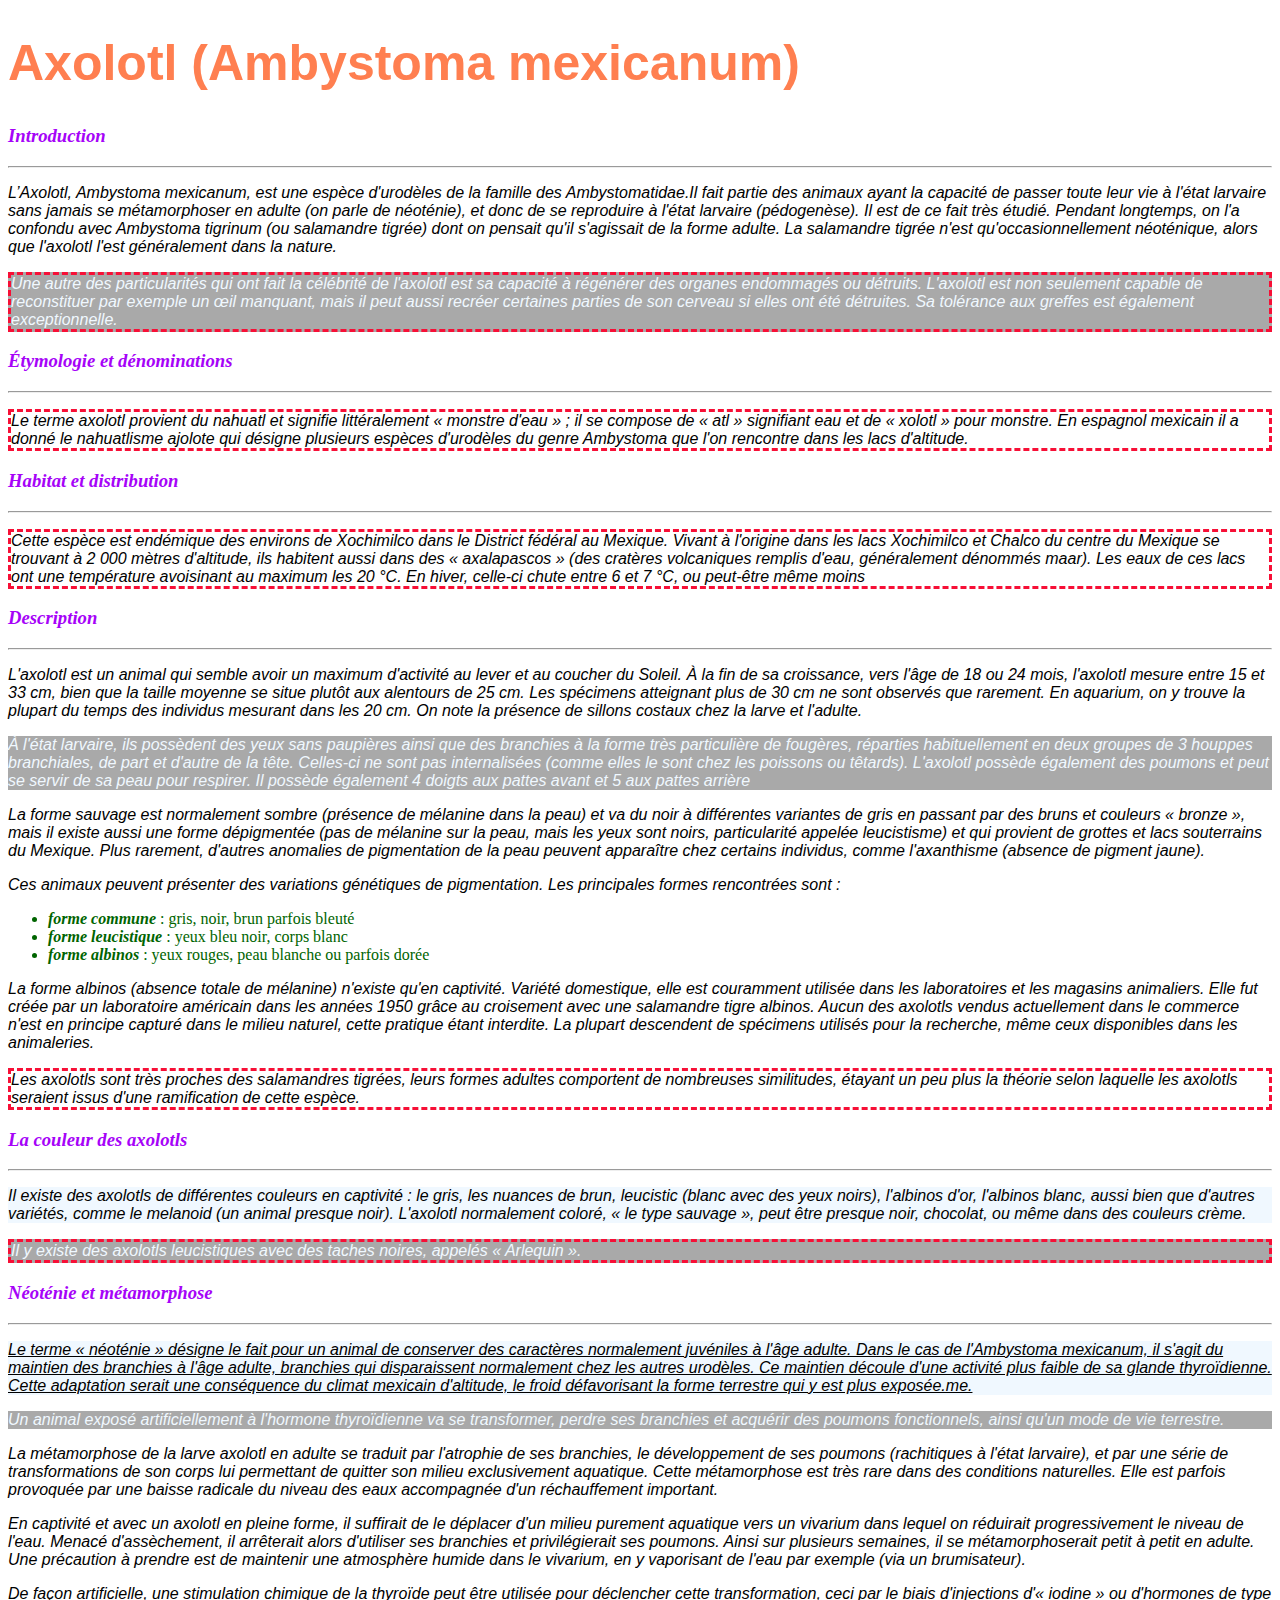
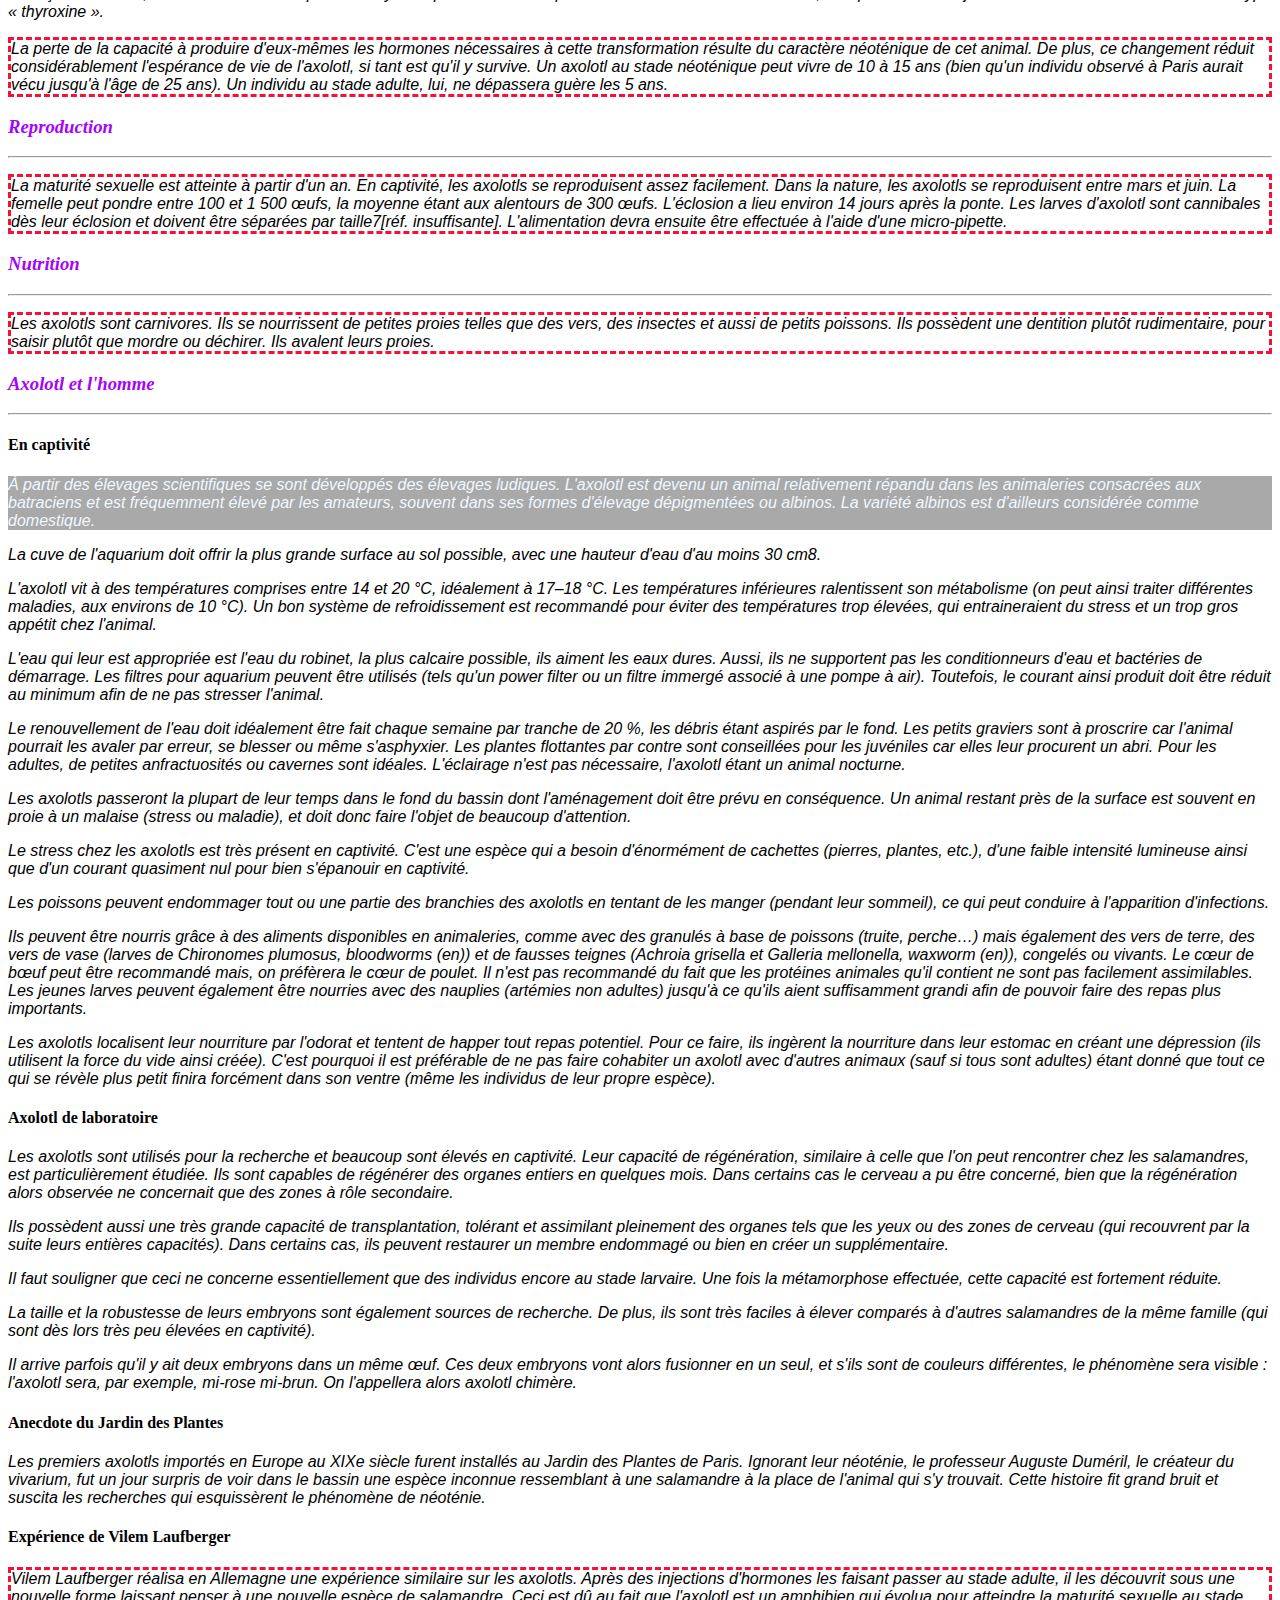
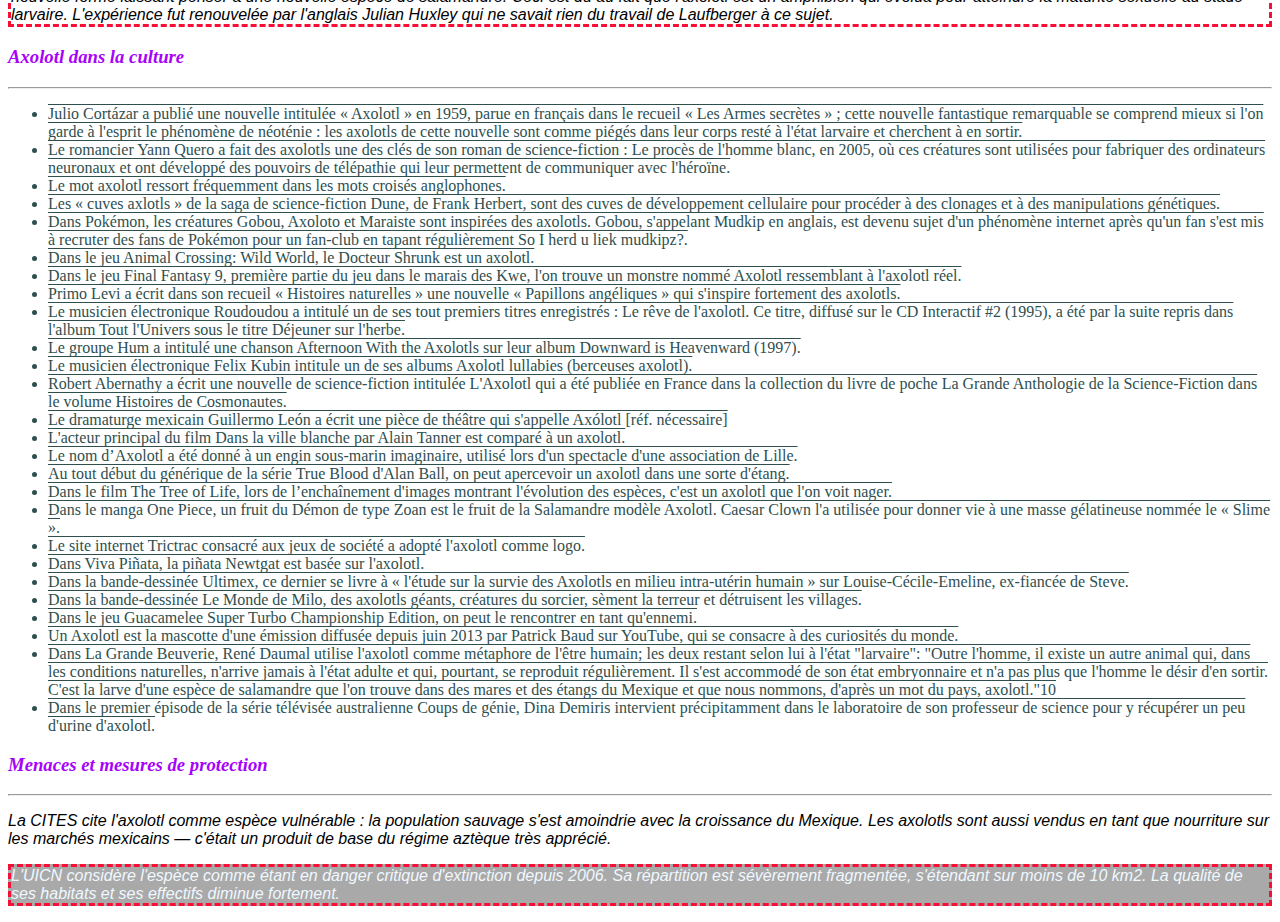
<file: index.html>
<!DOCTYPE html>
<html>
  <head>
    <meta charset="utf-8">
    <link rel="stylesheet" href="style.css">
    <title>L'Axolotl</title>
  </head>
  <body>
    <div>
      <h1>Axolotl (Ambystoma mexicanum)</h1>
      <div class="partie">
        <div class="titre">
          <h3><em>Introduction</em></h3>
          <hr/>
        </div>
        <div class="corps">
          <p class="pink">
            L’Axolotl, Ambystoma mexicanum, est une espèce d'urodèles de la famille des Ambystomatidae.Il fait partie des animaux ayant la capacité
            de passer toute leur vie à l'état larvaire sans jamais se métamorphoser en adulte (on parle de néoténie), et donc de se reproduire à l'état
            larvaire (pédogenèse). Il est de ce fait très étudié. Pendant longtemps, on l'a confondu avec Ambystoma tigrinum (ou salamandre tigrée) dont
            on pensait qu'il s'agissait de la forme adulte. La salamandre tigrée n'est qu'occasionnellement néoténique, alors que l'axolotl l'est
            généralement dans la nature.
          </p>
          <p>
            Une autre des particularités qui ont fait la célébrité de l'axolotl est sa capacité à régénérer des organes endommagés ou détruits. L'axolotl
            est non seulement capable de reconstituer par exemple un œil manquant, mais il peut aussi recréer certaines parties de son cerveau si elles
            ont été détruites. Sa tolérance aux greffes est également exceptionnelle.
          </p>
        </div>
      </div>
      <div class="partie">
        <div class="titre">
          <h3><em>Étymologie et dénominations</em></h3>
          <hr/>
        </div>
        <div class="corps">
          <p>
            Le terme axolotl provient du nahuatl et signifie littéralement « monstre d'eau » ; il se compose de « atl » signifiant eau et de « xolotl »
            pour monstre. En espagnol mexicain il a donné le nahuatlisme ajolote qui désigne plusieurs espèces d'urodèles du genre Ambystoma que l'on
            rencontre dans les lacs d'altitude.
          </p>
        </div>
      </div>
      <div class="partie">
        <div class="titre">
          <h3><em>Habitat et distribution</em></h3>
          <hr/>
        </div>
        <div class="corps">
          <p>
            Cette espèce est endémique des environs de Xochimilco dans le District fédéral au Mexique.
            Vivant à l'origine dans les lacs Xochimilco et Chalco du centre du Mexique se trouvant à 2 000 mètres d'altitude, ils habitent aussi dans
            des « axalapascos » (des cratères volcaniques remplis d'eau, généralement dénommés maar). Les eaux de ces lacs ont une température avoisinant
            au maximum les 20 °C. En hiver, celle-ci chute entre 6 et 7 °C, ou peut-être même moins
          </p>
        </div>
      </div>
      <div class="partie">
        <div class="titre">
          <h3><em>Description</em></h3>
          <hr/>
        </div>
        <div class="corps">
          <p>
            L'axolotl est un animal qui semble avoir un maximum d'activité au lever et au coucher du Soleil. À la fin de sa croissance, vers l'âge de
            18 ou 24 mois, l'axolotl mesure entre 15 et 33 cm, bien que la taille moyenne se situe plutôt aux alentours de 25 cm. Les spécimens
            atteignant plus de 30 cm ne sont observés que rarement. En aquarium, on y trouve la plupart du temps des individus mesurant dans les 20 cm.
            On note la présence de sillons costaux chez la larve et l'adulte.
          </p>
          <p>
            À l'état larvaire, ils possèdent des yeux sans paupières ainsi que des branchies à la forme très particulière de fougères, réparties
            habituellement en deux groupes de 3 houppes branchiales, de part et d'autre de la tête. Celles-ci ne sont pas internalisées (comme elles
            le sont chez les poissons ou têtards). L'axolotl possède également des poumons et peut se servir de sa peau pour respirer. Il possède
            également 4 doigts aux pattes avant et 5 aux pattes arrière
          </p>
          <p>
            La forme sauvage est normalement sombre (présence de mélanine dans la peau) et va du noir à différentes variantes de gris en passant par
            des bruns et couleurs « bronze », mais il existe aussi une forme dépigmentée (pas de mélanine sur la peau, mais les yeux sont noirs,
            particularité appelée leucistisme) et qui provient de grottes et lacs souterrains du Mexique. Plus rarement, d'autres anomalies de
            pigmentation de la peau peuvent apparaître chez certains individus, comme l'axanthisme (absence de pigment jaune).
          </p>
          <p>
            Ces animaux peuvent présenter des variations génétiques de pigmentation. Les principales formes rencontrées sont :
            <ul>
              <li><em><strong>forme commune</strong></em> : gris, noir, brun parfois bleuté</li>
              <li><em><strong>forme leucistique</strong></em> : yeux bleu noir, corps blanc</li>
              <li><em><strong>forme albinos</strong></em> : yeux rouges, peau blanche ou parfois dorée</li>
            </ul>
          </p>
          <p>
            La forme albinos (absence totale de mélanine) n'existe qu'en captivité. Variété domestique, elle est couramment utilisée dans les
            laboratoires et les magasins animaliers. Elle fut créée par un laboratoire américain dans les années 1950 grâce au croisement avec une
            salamandre tigre albinos. Aucun des axolotls vendus actuellement dans le commerce n'est en principe capturé dans le milieu naturel, cette
            pratique étant interdite. La plupart descendent de spécimens utilisés pour la recherche, même ceux disponibles dans les animaleries.
          </p>
          <p>
            Les axolotls sont très proches des salamandres tigrées, leurs formes adultes comportent de nombreuses similitudes, étayant un peu plus la
            théorie selon laquelle les axolotls seraient issus d'une ramification de cette espèce.
          </p>
        </div>
      </div>
      <div class="partie">
        <div class="titre">
          <h3><em>La couleur des axolotls</em></h3>
          <hr/>
        </div>
        <div class="corps">
          <p class="par_1">
            Il existe des axolotls de différentes couleurs en captivité : le gris, les nuances de brun, leucistic (blanc avec des yeux noirs),
            l'albinos d'or, l'albinos blanc, aussi bien que d'autres variétés, comme le melanoid (un animal presque noir). L'axolotl normalement
            coloré, « le type sauvage », peut être presque noir, chocolat, ou même dans des couleurs crème.
          </p>
          <p>
            Il y existe des axolotls leucistiques avec des taches noires, appelés « Arlequin ».
          </p>
        </div>
      </div>
      <div class="partie">
        <div class="titre">
          <h3><em>Néoténie et métamorphose</em></h3>
          <hr/>
        </div>
        <div class="corps">
          <p class="par1_2">
            Le terme « néoténie » désigne le fait pour un animal de conserver des caractères normalement juvéniles à l'âge adulte. Dans le cas de
            l'Ambystoma mexicanum, il s'agit du maintien des branchies à l'âge adulte, branchies qui disparaissent normalement chez les autres
            urodèles. Ce maintien découle d'une activité plus faible de sa glande thyroïdienne. Cette adaptation serait une conséquence du climat
            mexicain d'altitude, le froid défavorisant la forme terrestre qui y est plus exposée.me.
          </p>
          <p>
            Un animal exposé artificiellement à l'hormone thyroïdienne va se transformer, perdre ses branchies et acquérir des poumons fonctionnels,
            ainsi qu'un mode de vie terrestre.
          </p>
          <p>
            La métamorphose de la larve axolotl en adulte se traduit par l'atrophie de ses branchies, le développement de ses poumons (rachitiques
            à l'état larvaire), et par une série de transformations de son corps lui permettant de quitter son milieu exclusivement aquatique. Cette
            métamorphose est très rare dans des conditions naturelles. Elle est parfois provoquée par une baisse radicale du niveau des eaux accompagnée
            d'un réchauffement important.
          </p>
          <p>
            En captivité et avec un axolotl en pleine forme, il suffirait de le déplacer d'un milieu purement aquatique vers un vivarium dans lequel on
            réduirait progressivement le niveau de l'eau. Menacé d'assèchement, il arrêterait alors d'utiliser ses branchies et privilégierait ses
            poumons. Ainsi sur plusieurs semaines, il se métamorphoserait petit à petit en adulte. Une précaution à prendre est de maintenir une
            atmosphère humide dans le vivarium, en y vaporisant de l'eau par exemple (via un brumisateur).
          </p>
          <p>
            De façon artificielle, une stimulation chimique de la thyroïde peut être utilisée pour déclencher cette transformation, ceci par le biais
            d'injections d'« iodine » ou d'hormones de type « thyroxine ».
          </p>
          <p>
            La perte de la capacité à produire d'eux-mêmes les hormones nécessaires à cette transformation résulte du caractère néoténique de cet
            animal. De plus, ce changement réduit considérablement l'espérance de vie de l'axolotl, si tant est qu'il y survive. Un axolotl au stade
            néoténique peut vivre de 10 à 15 ans (bien qu'un individu observé à Paris aurait vécu jusqu'à l'âge de 25 ans). Un individu au stade adulte,
            lui, ne dépassera guère les 5 ans.
          </p>
        </div>
      </div>
      <div class="partie">
        <div class="titre">
          <h3><em>Reproduction</em></h3>
          <hr/>
        </div>
        <div class="corps">
          <p>
            La maturité sexuelle est atteinte à partir d'un an. En captivité, les axolotls se reproduisent assez facilement. Dans la nature, les
            axolotls se reproduisent entre mars et juin. La femelle peut pondre entre 100 et 1 500 œufs, la moyenne étant aux alentours de 300
            œufs. L'éclosion a lieu environ 14 jours après la ponte. Les larves d'axolotl sont cannibales dès leur éclosion et doivent être
            séparées par taille7[réf. insuffisante]. L'alimentation devra ensuite être effectuée à l'aide d'une micro-pipette.
          </p>
        </div>
      </div>
      <div class="partie">
        <div class="titre">
          <h3><em>Nutrition</em></h3>
          <hr/>
        </div>
        <div class="corps">
          <p>
            Les axolotls sont carnivores. Ils se nourrissent de petites proies telles que des vers, des insectes et aussi de petits poissons.
            Ils possèdent une dentition plutôt rudimentaire, pour saisir plutôt que mordre ou déchirer. Ils avalent leurs proies.
          </p>
        </div>
      </div>
      <div class="partie">
        <div class="titre">
          <h3><em>Axolotl et l'homme</em></h3>
          <hr/>
        </div>
        <div class="corps">
          <h4>En captivité</h4>
          <p>
            À partir des élevages scientifiques se sont développés des élevages ludiques. L'axolotl est devenu un animal relativement répandu
            dans les animaleries consacrées aux batraciens et est fréquemment élevé par les amateurs, souvent dans ses formes d'élevage
            dépigmentées ou albinos. La variété albinos est d'ailleurs considérée comme domestique.
          </p>
          <p>
            La cuve de l'aquarium doit offrir la plus grande surface au sol possible, avec une hauteur d'eau d'au moins 30 cm8.
          </p>
          <p>
            L'axolotl vit à des températures comprises entre 14 et 20 °C, idéalement à 17–18 °C. Les températures inférieures ralentissent son
            métabolisme (on peut ainsi traiter différentes maladies, aux environs de 10 °C). Un bon système de refroidissement est recommandé
            pour éviter des températures trop élevées, qui entraineraient du stress et un trop gros appétit chez l'animal.
          </p>
          <p>
            L'eau qui leur est appropriée est l'eau du robinet, la plus calcaire possible, ils aiment les eaux dures. Aussi, ils ne supportent pas
            les conditionneurs d'eau et bactéries de démarrage. Les filtres pour aquarium peuvent être utilisés (tels qu'un power filter ou un filtre
            immergé associé à une pompe à air). Toutefois, le courant ainsi produit doit être réduit au minimum afin de ne pas stresser l'animal.
          </p>
          <p>
            Le renouvellement de l'eau doit idéalement être fait chaque semaine par tranche de 20 %, les débris étant aspirés par le fond. Les petits
            graviers sont à proscrire car l'animal pourrait les avaler par erreur, se blesser ou même s'asphyxier. Les plantes flottantes par contre
            sont conseillées pour les juvéniles car elles leur procurent un abri. Pour les adultes, de petites anfractuosités ou cavernes sont idéales.
            L'éclairage n'est pas nécessaire, l'axolotl étant un animal nocturne.
          </p>
          <p>
            Les axolotls passeront la plupart de leur temps dans le fond du bassin dont l'aménagement doit être prévu en conséquence. Un animal
            restant près de la surface est souvent en proie à un malaise (stress ou maladie), et doit donc faire l'objet de beaucoup d'attention.
          </p>
          <p>
            Le stress chez les axolotls est très présent en captivité. C'est une espèce qui a besoin d'énormément de cachettes (pierres, plantes,
            etc.), d'une faible intensité lumineuse ainsi que d'un courant quasiment nul pour bien s'épanouir en captivité.
          </p>
          <p>
            Les poissons peuvent endommager tout ou une partie des branchies des axolotls en tentant de les manger (pendant leur sommeil), ce qui
            peut conduire à l'apparition d'infections.
          </p>
          <p>
            Ils peuvent être nourris grâce à des aliments disponibles en animaleries, comme avec des granulés à base de poissons (truite, perche…)
            mais également des vers de terre, des vers de vase (larves de Chironomes plumosus, bloodworms (en)) et de fausses teignes (Achroia grisella
            et Galleria mellonella, waxworm (en)), congelés ou vivants. Le cœur de bœuf peut être recommandé mais, on préfèrera le cœur de poulet. Il
            n'est pas recommandé du fait que les protéines animales qu'il contient ne sont pas facilement assimilables. Les jeunes larves peuvent
            également être nourries avec des nauplies (artémies non adultes) jusqu'à ce qu'ils aient suffisamment grandi afin de pouvoir faire des
            repas plus importants.
          </p>
          <p>
            Les axolotls localisent leur nourriture par l'odorat et tentent de happer tout repas potentiel. Pour ce faire, ils ingèrent la
            nourriture dans leur estomac en créant une dépression (ils utilisent la force du vide ainsi créée). C'est pourquoi il est préférable
            de ne pas faire cohabiter un axolotl avec d'autres animaux (sauf si tous sont adultes) étant donné que tout ce qui se révèle plus
            petit finira forcément dans son ventre (même les individus de leur propre espèce).
          </p>
          <h4>Axolotl de laboratoire</h4>
          <p>
            Les axolotls sont utilisés pour la recherche et beaucoup sont élevés en captivité. Leur capacité de régénération, similaire à celle que
            l'on peut rencontrer chez les salamandres, est particulièrement étudiée. Ils sont capables de régénérer des organes entiers en quelques mois.
            Dans certains cas le cerveau a pu être concerné, bien que la régénération alors observée ne concernait que des zones à rôle secondaire.
          </p>
          <p>
            Ils possèdent aussi une très grande capacité de transplantation, tolérant et assimilant pleinement des organes tels que les yeux ou
            des zones de cerveau (qui recouvrent par la suite leurs entières capacités). Dans certains cas, ils peuvent restaurer un membre
            endommagé ou bien en créer un supplémentaire.
          </p>
          <p>
            Il faut souligner que ceci ne concerne essentiellement que des individus encore au stade larvaire. Une fois la métamorphose effectuée,
            cette capacité est fortement réduite.
          </p>
          <p>
            La taille et la robustesse de leurs embryons sont également sources de recherche. De plus, ils sont très faciles à élever comparés
            à d'autres salamandres de la même famille (qui sont dès lors très peu élevées en captivité).
          </p>
          <p>
            Il arrive parfois qu'il y ait deux embryons dans un même œuf. Ces deux embryons vont alors fusionner en un seul, et s'ils sont de
            couleurs différentes, le phénomène sera visible : l'axolotl sera, par exemple, mi-rose mi-brun. On l'appellera alors axolotl chimère.
          </p>
          <h4>Anecdote du Jardin des Plantes</h4>
          <p>
            Les premiers axolotls importés en Europe au XIXe siècle furent installés au Jardin des Plantes de Paris. Ignorant leur néoténie, le
            professeur Auguste Duméril, le créateur du vivarium, fut un jour surpris de voir dans le bassin une espèce inconnue ressemblant à une
            salamandre à la place de l'animal qui s'y trouvait. Cette histoire fit grand bruit et suscita les recherches qui esquissèrent le
            phénomène de néoténie.
          </p>
          <h4>Expérience de Vilem Laufberger</h4>
          <p>
            Vilem Laufberger réalisa en Allemagne une expérience similaire sur les axolotls. Après des injections d'hormones les faisant passer
            au stade adulte, il les découvrit sous une nouvelle forme laissant penser à une nouvelle espèce de salamandre. Ceci est dû au fait
            que l'axolotl est un amphibien qui évolua pour atteindre la maturité sexuelle au stade larvaire. L'expérience fut renouvelée par
            l'anglais Julian Huxley qui ne savait rien du travail de Laufberger à ce sujet.
          </p>
        </div>
      </div>
      <div class="partie">
        <div class="titre">
          <h3><em>Axolotl dans la culture</em></h3>
          <hr/>
        </div>
        <div class="corps">
          <ul class="color_li">
            <li>
              Julio Cortázar a publié une nouvelle intitulée « Axolotl » en 1959, parue en français dans le recueil « Les Armes secrètes » ;
              cette nouvelle fantastique remarquable se comprend mieux si l'on garde à l'esprit le phénomène de néoténie : les axolotls de cette
              nouvelle sont comme piégés dans leur corps resté à l'état larvaire et cherchent à en sortir.
            </li>
            <li>
              Le romancier Yann Quero a fait des axolotls une des clés de son roman de science-fiction : Le procès de l'homme blanc, en 2005, où ces
              créatures sont utilisées pour fabriquer des ordinateurs neuronaux et ont développé des pouvoirs de télépathie qui leur permettent de
              communiquer avec l'héroïne.
            </li>
            <li>
              Le mot axolotl ressort fréquemment dans les mots croisés anglophones.
            </li>
            <li>
              Les « cuves axlotls » de la saga de science-fiction Dune, de Frank Herbert, sont des cuves de développement cellulaire pour procéder à des
              clonages et à des manipulations génétiques.
            </li>
            <li>
              Dans Pokémon, les créatures Gobou, Axoloto et Maraiste sont inspirées des axolotls. Gobou, s'appelant Mudkip en anglais, est devenu
              sujet d'un phénomène internet après qu'un fan s'est mis à recruter des fans de Pokémon pour un fan-club en tapant régulièrement So
              I herd u liek mudkipz?.
            </li>
            <li>
              Dans le jeu Animal Crossing: Wild World, le Docteur Shrunk est un axolotl.
            </li>
            <li>
              Dans le jeu Final Fantasy 9, première partie du jeu dans le marais des Kwe, l'on trouve un monstre nommé Axolotl ressemblant à
              l'axolotl réel.
            </li>
            <li>
              Primo Levi a écrit dans son recueil « Histoires naturelles » une nouvelle « Papillons angéliques » qui s'inspire fortement des axolotls.
            </li>
            <li>
              Le musicien électronique Roudoudou a intitulé un de ses tout premiers titres enregistrés : Le rêve de l'axolotl. Ce titre, diffusé sur le CD Interactif #2 (1995), a été par la suite repris dans l'album Tout l'Univers sous le titre Déjeuner sur l'herbe.
            </li>
            <li>
              Le groupe Hum a intitulé une chanson Afternoon With the Axolotls sur leur album Downward is Heavenward (1997).
            </li>
            <li>
              Le musicien électronique Felix Kubin intitule un de ses albums Axolotl lullabies (berceuses axolotl).
            </li>
            <li>
              Robert Abernathy a écrit une nouvelle de science-fiction intitulée L'Axolotl qui a été publiée en France dans la collection du livre
              de poche La Grande Anthologie de la Science-Fiction dans le volume Histoires de Cosmonautes.
            </li>
            <li>
              Le dramaturge mexicain Guillermo León a écrit une pièce de théâtre qui s'appelle Axólotl [réf. nécessaire]
            </li>
            <li>
              L'acteur principal du film Dans la ville blanche par Alain Tanner est comparé à un axolotl.
            </li>
            <li>
              Le nom d’Axolotl a été donné à un engin sous-marin imaginaire, utilisé lors d'un spectacle d'une association de Lille.
            </li>
            <li>
              Au tout début du générique de la série True Blood d'Alan Ball, on peut apercevoir un axolotl dans une sorte d'étang.
            </li>
            <li>
              Dans le film The Tree of Life, lors de l’enchaînement d'images montrant l'évolution des espèces, c'est un axolotl que l'on voit nager.
            </li>
            <li>
              Dans le manga One Piece, un fruit du Démon de type Zoan est le fruit de la Salamandre modèle Axolotl. Caesar Clown l'a utilisée pour donner
              vie à une masse gélatineuse nommée le « Slime ».
            </li>
            <li>
              Le site internet Trictrac consacré aux jeux de société a adopté l'axolotl comme logo.
            </li>
            <li>
              Dans Viva Piñata, la piñata Newtgat est basée sur l'axolotl.
            </li>
            <li>
              Dans la bande-dessinée Ultimex, ce dernier se livre à « l'étude sur la survie des Axolotls en milieu intra-utérin humain » sur Louise-Cécile-Emeline, ex-fiancée de Steve.
            </li>
            <li>
              Dans la bande-dessinée Le Monde de Milo, des axolotls géants, créatures du sorcier, sèment la terreur et détruisent les villages.
            </li>
            <li>
              Dans le jeu Guacamelee Super Turbo Championship Edition, on peut le rencontrer en tant qu'ennemi.
            </li>
            <li>
              Un Axolotl est la mascotte d'une émission diffusée depuis juin 2013 par Patrick Baud sur YouTube, qui se consacre à des curiosités du monde.
            </li>
            <li>
              Dans La Grande Beuverie, René Daumal utilise l'axolotl comme métaphore de l'être humain; les deux restant selon lui à l'état "larvaire": "Outre l'homme, il existe un autre animal qui, dans les conditions naturelles, n'arrive jamais à l'état adulte et qui, pourtant, se reproduit régulièrement. Il s'est accommodé de son état embryonnaire et n'a pas plus que l'homme le désir d'en sortir. C'est la larve d'une espèce de salamandre que l'on trouve dans des mares et des étangs du Mexique et que nous nommons, d'après un mot du pays, axolotl."10
            </li>
            <li>
              Dans le premier épisode de la série télévisée australienne Coups de génie, Dina Demiris intervient précipitamment dans le laboratoire de son professeur de science pour y récupérer un peu d'urine d'axolotl.
            </li>
          </ul>
        </div>
      </div>
      <div class="partie">
        <div class="titre">
          <h3><em>Menaces et mesures de protection</em></h3>
          <hr/>
        </div>
        <div class="corps">
          <p>
            La CITES cite l'axolotl comme espèce vulnérable : la population sauvage s'est amoindrie avec la croissance du Mexique. Les axolotls
            sont aussi vendus en tant que nourriture sur les marchés mexicains — c'était un produit de base du régime aztèque très apprécié.
          </p>
          <p>
            L'UICN considère l'espèce comme étant en danger critique d'extinction depuis 2006. Sa répartition est sévèrement fragmentée,
            s'étendant sur moins de 10 km2. La qualité de ses habitats et ses effectifs diminue fortement.
          </p>
        </div>
      </div>
    </div>
  </body>
</html>
</file>
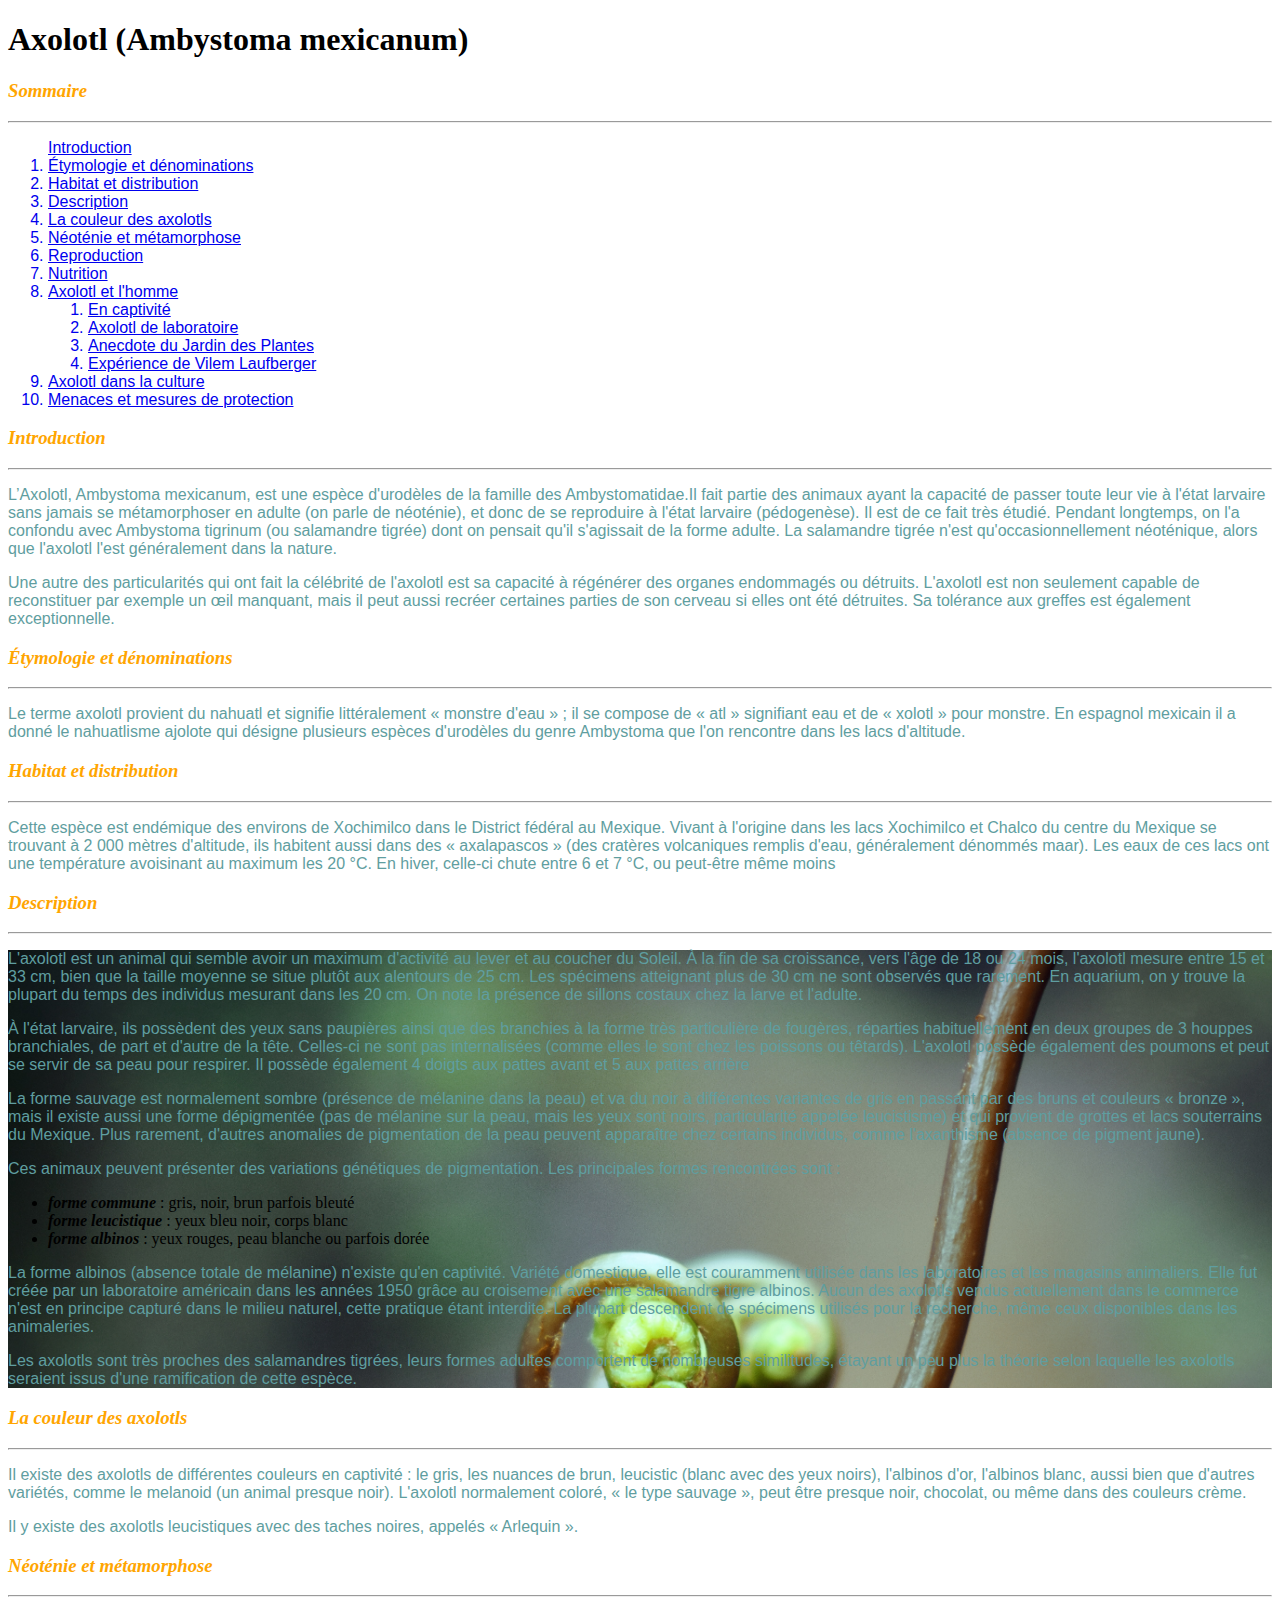
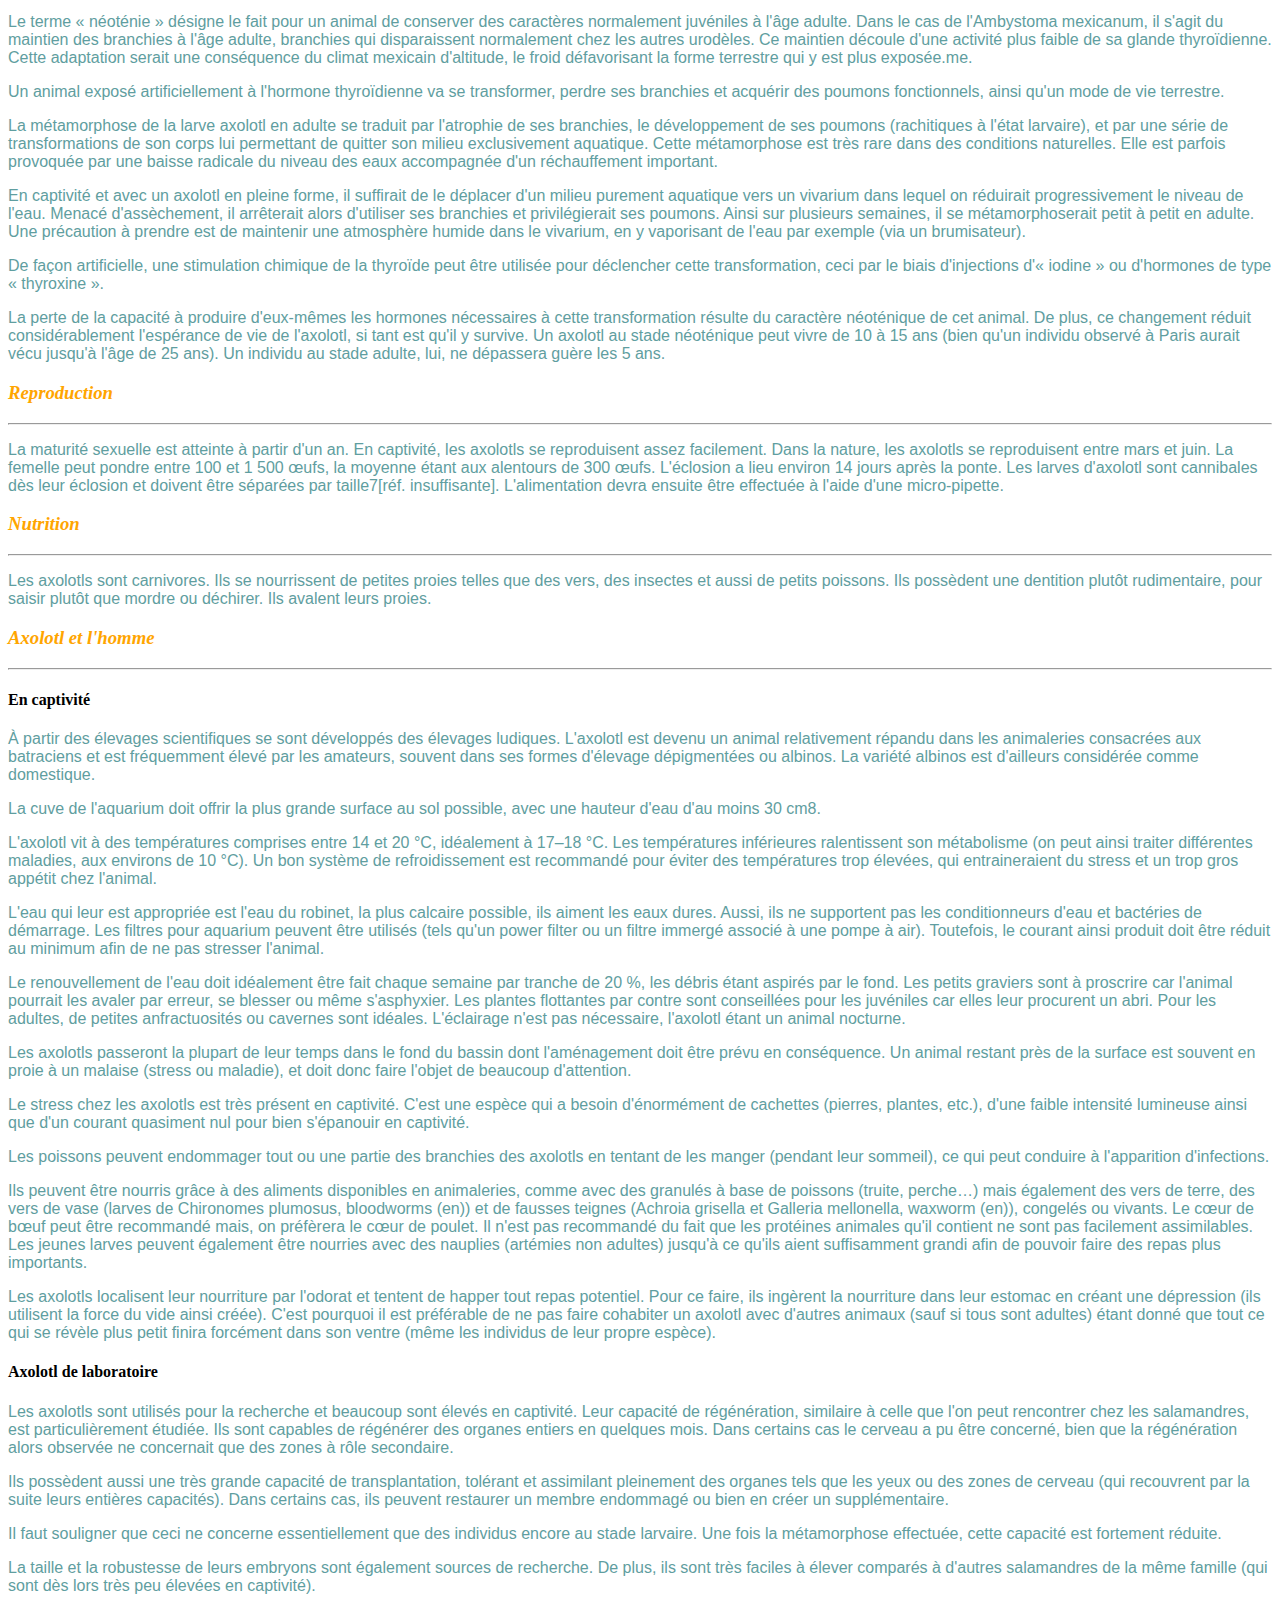
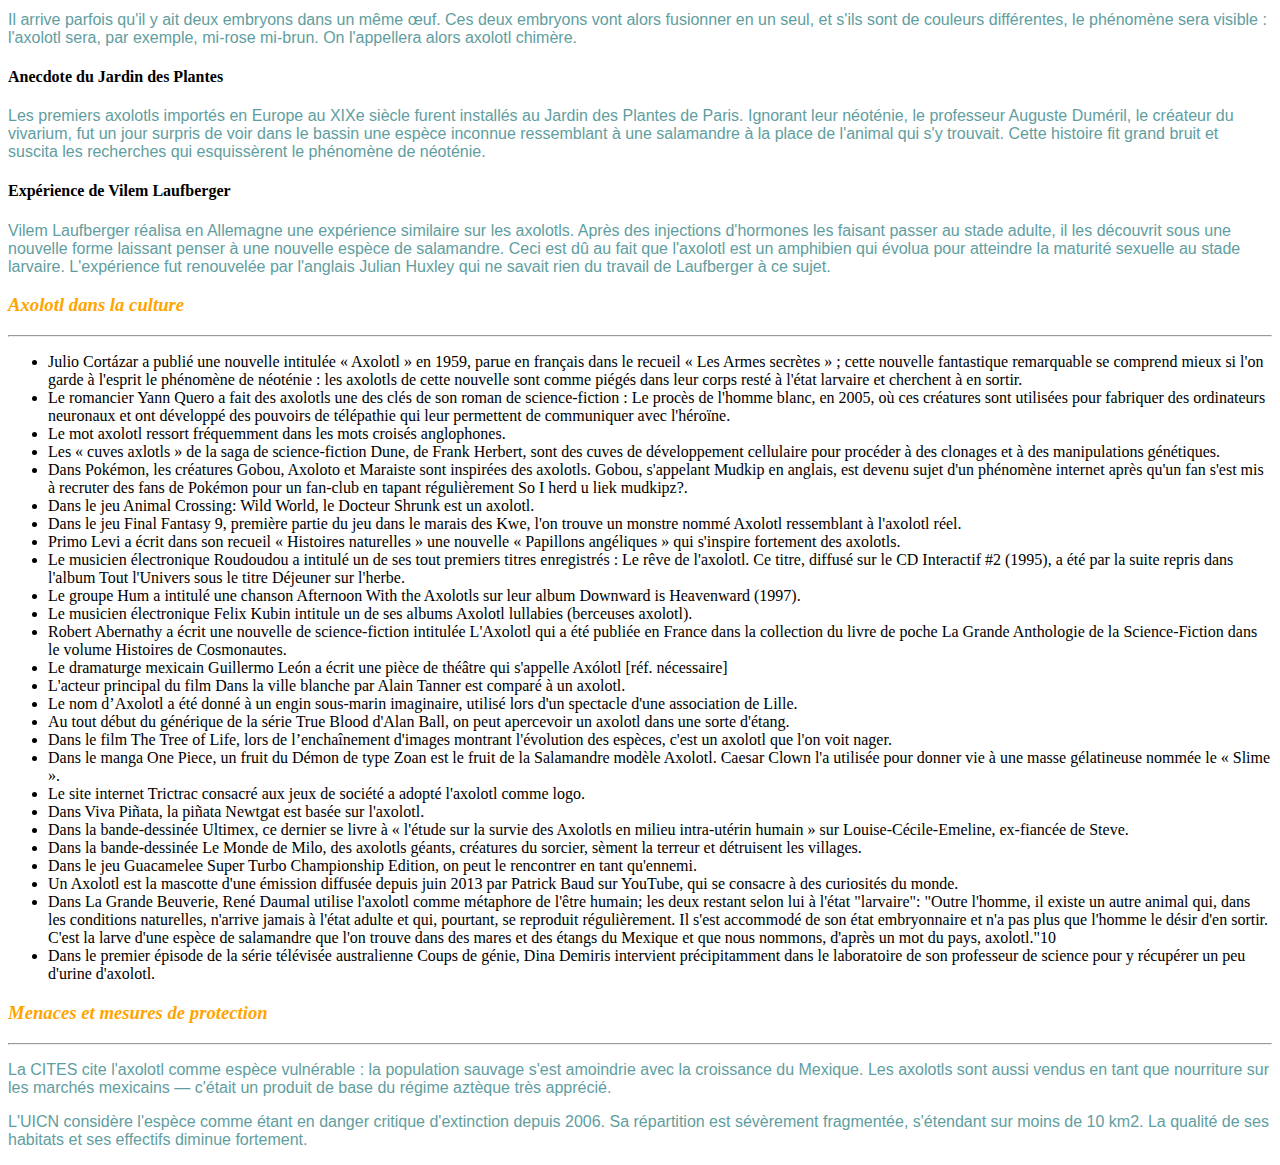
<file: exercice_6/exercice6.html>
<!DOCTYPE html>
<html>
  <head>
    <meta charset="utf-8">
    <title>L'Axolotl</title>
    <link rel="stylesheet" href="style6.css"/>
  </head>
  <body>
    <div>
      <h1>Axolotl (Ambystoma mexicanum)</h1>
    </div>
      <nav>
        <div>
          <h3><em>Sommaire</em></h3>
          <hr/>
        </div>
        <div>
          <ol>
            <a href="#introduction">Introduction</li></a>
            <a href="#etymologie_et_denomination"><li>Étymologie et dénominations</li></a>
            <a href="#habitat_et_distribution"><li>Habitat et distribution</li></a>
            <a href="#description"><li>Description</li></a>
            <a href="#la_couleur_des_axolotls"><li>La couleur des axolotls</li></a>
            <a href="#neotenie_et_metamorphose"><li>Néoténie et métamorphose</li></a>
            <a href="#reproduction"><li>Reproduction</li></a>
            <a href="#nutrition"><li>Nutrition</li></a>
            <a href="#axolotl_et_lhomme"><li>Axolotl et l'homme</li></a>
            <ol>
              <a href="#en_captivite"><li>En captivité</li></a>
              <a href="#axolotl_de_laboratoire"><li>Axolotl de laboratoire</li></a>
              <a href="#anecdote_du_jardin_des_plantes"><li>Anecdote du Jardin des Plantes</li></a>
              <a href="#experience_de_vilem_laufberger"><li>Expérience de Vilem Laufberger</li></a>
            </ol>
            <a href="#axolotl_dans_la_culture"><li>Axolotl dans la culture</li></a>
            <a href="#menaces_et_mesures_de_protection"><li>Menaces et mesures de protection</li></a>
          </ol>
        </div>
      </nav>
      <div class="partie">
        <div class="titre">
          <h3 id="introduction"><em>Introduction</em></h3>
          <hr/>
        </div>
        <div class="corps">
          <p>
            L’Axolotl, Ambystoma mexicanum, est une espèce d'urodèles de la famille des Ambystomatidae.Il fait partie des animaux ayant la capacité
            de passer toute leur vie à l'état larvaire sans jamais se métamorphoser en adulte (on parle de néoténie), et donc de se reproduire à l'état
            larvaire (pédogenèse). Il est de ce fait très étudié. Pendant longtemps, on l'a confondu avec Ambystoma tigrinum (ou salamandre tigrée) dont
            on pensait qu'il s'agissait de la forme adulte. La salamandre tigrée n'est qu'occasionnellement néoténique, alors que l'axolotl l'est
            généralement dans la nature.
          </p>
          <p>
            Une autre des particularités qui ont fait la célébrité de l'axolotl est sa capacité à régénérer des organes endommagés ou détruits. L'axolotl
            est non seulement capable de reconstituer par exemple un œil manquant, mais il peut aussi recréer certaines parties de son cerveau si elles
            ont été détruites. Sa tolérance aux greffes est également exceptionnelle.
          </p>
        </div>
      </div>
      <div class="partie">
        <div class="titre">
          <h3 id="etymologie_et_denomination"><em>Étymologie et dénominations</em></h3>
          <hr/>
        </div>
        <div class="corps">
          <p>
            Le terme axolotl provient du nahuatl et signifie littéralement « monstre d'eau » ; il se compose de « atl » signifiant eau et de « xolotl »
            pour monstre. En espagnol mexicain il a donné le nahuatlisme ajolote qui désigne plusieurs espèces d'urodèles du genre Ambystoma que l'on
            rencontre dans les lacs d'altitude.
          </p>
        </div>
      </div>
      <div class="partie">
        <div class="titre">
          <h3 id="habitat_et_distribution"><em>Habitat et distribution</em></h3>
          <hr/>
        </div>
        <div class="corps">
          <p>
            Cette espèce est endémique des environs de Xochimilco dans le District fédéral au Mexique.
            Vivant à l'origine dans les lacs Xochimilco et Chalco du centre du Mexique se trouvant à 2 000 mètres d'altitude, ils habitent aussi dans
            des « axalapascos » (des cratères volcaniques remplis d'eau, généralement dénommés maar). Les eaux de ces lacs ont une température avoisinant
            au maximum les 20 °C. En hiver, celle-ci chute entre 6 et 7 °C, ou peut-être même moins
          </p>
        </div>
      </div>
      <div class="partie">
        <div class="titre">
          <h3 id="description"><em>Description</em></h3>
          <hr/>
        </div>
        <div class="corps photo">
          <p>
            L'axolotl est un animal qui semble avoir un maximum d'activité au lever et au coucher du Soleil. À la fin de sa croissance, vers l'âge de
            18 ou 24 mois, l'axolotl mesure entre 15 et 33 cm, bien que la taille moyenne se situe plutôt aux alentours de 25 cm. Les spécimens
            atteignant plus de 30 cm ne sont observés que rarement. En aquarium, on y trouve la plupart du temps des individus mesurant dans les 20 cm.
            On note la présence de sillons costaux chez la larve et l'adulte.
          </p>
          <p>
            À l'état larvaire, ils possèdent des yeux sans paupières ainsi que des branchies à la forme très particulière de fougères, réparties
            habituellement en deux groupes de 3 houppes branchiales, de part et d'autre de la tête. Celles-ci ne sont pas internalisées (comme elles
            le sont chez les poissons ou têtards). L'axolotl possède également des poumons et peut se servir de sa peau pour respirer. Il possède
            également 4 doigts aux pattes avant et 5 aux pattes arrière
          </p>
          <p>
            La forme sauvage est normalement sombre (présence de mélanine dans la peau) et va du noir à différentes variantes de gris en passant par
            des bruns et couleurs « bronze », mais il existe aussi une forme dépigmentée (pas de mélanine sur la peau, mais les yeux sont noirs,
            particularité appelée leucistisme) et qui provient de grottes et lacs souterrains du Mexique. Plus rarement, d'autres anomalies de
            pigmentation de la peau peuvent apparaître chez certains individus, comme l'axanthisme (absence de pigment jaune).
          </p>
          <p>
            Ces animaux peuvent présenter des variations génétiques de pigmentation. Les principales formes rencontrées sont :
            <ul>
              <li><em><strong>forme commune</strong></em> : gris, noir, brun parfois bleuté</li>
              <li><em><strong>forme leucistique</strong></em> : yeux bleu noir, corps blanc</li>
              <li><em><strong>forme albinos</strong></em> : yeux rouges, peau blanche ou parfois dorée</li>
            </ul>
          </p>
          <p>
            La forme albinos (absence totale de mélanine) n'existe qu'en captivité. Variété domestique, elle est couramment utilisée dans les
            laboratoires et les magasins animaliers. Elle fut créée par un laboratoire américain dans les années 1950 grâce au croisement avec une
            salamandre tigre albinos. Aucun des axolotls vendus actuellement dans le commerce n'est en principe capturé dans le milieu naturel, cette
            pratique étant interdite. La plupart descendent de spécimens utilisés pour la recherche, même ceux disponibles dans les animaleries.
          </p>
          <p>
            Les axolotls sont très proches des salamandres tigrées, leurs formes adultes comportent de nombreuses similitudes, étayant un peu plus la
            théorie selon laquelle les axolotls seraient issus d'une ramification de cette espèce.
          </p>
        </div>
      </div>
      <div class="partie">
        <div class="titre">
          <h3 id="la_couleur_des_axolotls"><em>La couleur des axolotls</em></h3>
          <hr/>
        </div>
        <div class="corps">
          <p>
            Il existe des axolotls de différentes couleurs en captivité : le gris, les nuances de brun, leucistic (blanc avec des yeux noirs),
            l'albinos d'or, l'albinos blanc, aussi bien que d'autres variétés, comme le melanoid (un animal presque noir). L'axolotl normalement
            coloré, « le type sauvage », peut être presque noir, chocolat, ou même dans des couleurs crème.
          </p>
          <p>
            Il y existe des axolotls leucistiques avec des taches noires, appelés « Arlequin ».
          </p>
        </div>
      </div>
      <div class="partie">
        <div class="titre">
          <h3 id="neotenie_et_metamorphose"><em>Néoténie et métamorphose</em></h3>
          <hr/>
        </div>
        <div class="corps">
          <p>
            Le terme « néoténie » désigne le fait pour un animal de conserver des caractères normalement juvéniles à l'âge adulte. Dans le cas de
            l'Ambystoma mexicanum, il s'agit du maintien des branchies à l'âge adulte, branchies qui disparaissent normalement chez les autres
            urodèles. Ce maintien découle d'une activité plus faible de sa glande thyroïdienne. Cette adaptation serait une conséquence du climat
            mexicain d'altitude, le froid défavorisant la forme terrestre qui y est plus exposée.me.
          </p>
          <p>
            Un animal exposé artificiellement à l'hormone thyroïdienne va se transformer, perdre ses branchies et acquérir des poumons fonctionnels,
            ainsi qu'un mode de vie terrestre.
          </p>
          <p>
            La métamorphose de la larve axolotl en adulte se traduit par l'atrophie de ses branchies, le développement de ses poumons (rachitiques
            à l'état larvaire), et par une série de transformations de son corps lui permettant de quitter son milieu exclusivement aquatique. Cette
            métamorphose est très rare dans des conditions naturelles. Elle est parfois provoquée par une baisse radicale du niveau des eaux accompagnée
            d'un réchauffement important.
          </p>
          <p>
            En captivité et avec un axolotl en pleine forme, il suffirait de le déplacer d'un milieu purement aquatique vers un vivarium dans lequel on
            réduirait progressivement le niveau de l'eau. Menacé d'assèchement, il arrêterait alors d'utiliser ses branchies et privilégierait ses
            poumons. Ainsi sur plusieurs semaines, il se métamorphoserait petit à petit en adulte. Une précaution à prendre est de maintenir une
            atmosphère humide dans le vivarium, en y vaporisant de l'eau par exemple (via un brumisateur).
          </p>
          <p>
            De façon artificielle, une stimulation chimique de la thyroïde peut être utilisée pour déclencher cette transformation, ceci par le biais
            d'injections d'« iodine » ou d'hormones de type « thyroxine ».
          </p>
          <p>
            La perte de la capacité à produire d'eux-mêmes les hormones nécessaires à cette transformation résulte du caractère néoténique de cet
            animal. De plus, ce changement réduit considérablement l'espérance de vie de l'axolotl, si tant est qu'il y survive. Un axolotl au stade
            néoténique peut vivre de 10 à 15 ans (bien qu'un individu observé à Paris aurait vécu jusqu'à l'âge de 25 ans). Un individu au stade adulte,
            lui, ne dépassera guère les 5 ans.
          </p>
        </div>
      </div>
      <div class="partie">
        <div class="titre">
          <h3 id="reproduction"><em>Reproduction</em></h3>
          <hr/>
        </div>
        <div class="corps">
          <p>
            La maturité sexuelle est atteinte à partir d'un an. En captivité, les axolotls se reproduisent assez facilement. Dans la nature, les
            axolotls se reproduisent entre mars et juin. La femelle peut pondre entre 100 et 1 500 œufs, la moyenne étant aux alentours de 300
            œufs. L'éclosion a lieu environ 14 jours après la ponte. Les larves d'axolotl sont cannibales dès leur éclosion et doivent être
            séparées par taille7[réf. insuffisante]. L'alimentation devra ensuite être effectuée à l'aide d'une micro-pipette.
          </p>
        </div>
      </div>
      <div class="partie">
        <div class="titre">
          <h3 id="nutrition"><em>Nutrition</em></h3>
          <hr/>
        </div>
        <div class="corps">
          <p>
            Les axolotls sont carnivores. Ils se nourrissent de petites proies telles que des vers, des insectes et aussi de petits poissons.
            Ils possèdent une dentition plutôt rudimentaire, pour saisir plutôt que mordre ou déchirer. Ils avalent leurs proies.
          </p>
        </div>
      </div>
      <div class="partie">
        <div class="titre">
          <h3 id="axolotl_et_lhomme"><em>Axolotl et l'homme</em></h3>
          <hr/>
        </div>
        <div class="corps">
          <h4 id="en_captivite">En captivité</h4>
          <p>
            À partir des élevages scientifiques se sont développés des élevages ludiques. L'axolotl est devenu un animal relativement répandu
            dans les animaleries consacrées aux batraciens et est fréquemment élevé par les amateurs, souvent dans ses formes d'élevage
            dépigmentées ou albinos. La variété albinos est d'ailleurs considérée comme domestique.
          </p>
          <p>
            La cuve de l'aquarium doit offrir la plus grande surface au sol possible, avec une hauteur d'eau d'au moins 30 cm8.
          </p>
          <p>
            L'axolotl vit à des températures comprises entre 14 et 20 °C, idéalement à 17–18 °C. Les températures inférieures ralentissent son
            métabolisme (on peut ainsi traiter différentes maladies, aux environs de 10 °C). Un bon système de refroidissement est recommandé
            pour éviter des températures trop élevées, qui entraineraient du stress et un trop gros appétit chez l'animal.
          </p>
          <p>
            L'eau qui leur est appropriée est l'eau du robinet, la plus calcaire possible, ils aiment les eaux dures. Aussi, ils ne supportent pas
            les conditionneurs d'eau et bactéries de démarrage. Les filtres pour aquarium peuvent être utilisés (tels qu'un power filter ou un filtre
            immergé associé à une pompe à air). Toutefois, le courant ainsi produit doit être réduit au minimum afin de ne pas stresser l'animal.
          </p>
          <p>
            Le renouvellement de l'eau doit idéalement être fait chaque semaine par tranche de 20 %, les débris étant aspirés par le fond. Les petits
            graviers sont à proscrire car l'animal pourrait les avaler par erreur, se blesser ou même s'asphyxier. Les plantes flottantes par contre
            sont conseillées pour les juvéniles car elles leur procurent un abri. Pour les adultes, de petites anfractuosités ou cavernes sont idéales.
            L'éclairage n'est pas nécessaire, l'axolotl étant un animal nocturne.
          </p>
          <p>
            Les axolotls passeront la plupart de leur temps dans le fond du bassin dont l'aménagement doit être prévu en conséquence. Un animal
            restant près de la surface est souvent en proie à un malaise (stress ou maladie), et doit donc faire l'objet de beaucoup d'attention.
          </p>
          <p>
            Le stress chez les axolotls est très présent en captivité. C'est une espèce qui a besoin d'énormément de cachettes (pierres, plantes,
            etc.), d'une faible intensité lumineuse ainsi que d'un courant quasiment nul pour bien s'épanouir en captivité.
          </p>
          <p>
            Les poissons peuvent endommager tout ou une partie des branchies des axolotls en tentant de les manger (pendant leur sommeil), ce qui
            peut conduire à l'apparition d'infections.
          </p>
          <p>
            Ils peuvent être nourris grâce à des aliments disponibles en animaleries, comme avec des granulés à base de poissons (truite, perche…)
            mais également des vers de terre, des vers de vase (larves de Chironomes plumosus, bloodworms (en)) et de fausses teignes (Achroia grisella
            et Galleria mellonella, waxworm (en)), congelés ou vivants. Le cœur de bœuf peut être recommandé mais, on préfèrera le cœur de poulet. Il
            n'est pas recommandé du fait que les protéines animales qu'il contient ne sont pas facilement assimilables. Les jeunes larves peuvent
            également être nourries avec des nauplies (artémies non adultes) jusqu'à ce qu'ils aient suffisamment grandi afin de pouvoir faire des
            repas plus importants.
          </p>
          <p>
            Les axolotls localisent leur nourriture par l'odorat et tentent de happer tout repas potentiel. Pour ce faire, ils ingèrent la
            nourriture dans leur estomac en créant une dépression (ils utilisent la force du vide ainsi créée). C'est pourquoi il est préférable
            de ne pas faire cohabiter un axolotl avec d'autres animaux (sauf si tous sont adultes) étant donné que tout ce qui se révèle plus
            petit finira forcément dans son ventre (même les individus de leur propre espèce).
          </p>
          <h4 id="axolotl_de_laboratoire">Axolotl de laboratoire</h4>
          <p>
            Les axolotls sont utilisés pour la recherche et beaucoup sont élevés en captivité. Leur capacité de régénération, similaire à celle que
            l'on peut rencontrer chez les salamandres, est particulièrement étudiée. Ils sont capables de régénérer des organes entiers en quelques mois.
            Dans certains cas le cerveau a pu être concerné, bien que la régénération alors observée ne concernait que des zones à rôle secondaire.
          </p>
          <p>
            Ils possèdent aussi une très grande capacité de transplantation, tolérant et assimilant pleinement des organes tels que les yeux ou
            des zones de cerveau (qui recouvrent par la suite leurs entières capacités). Dans certains cas, ils peuvent restaurer un membre
            endommagé ou bien en créer un supplémentaire.
          </p>
          <p>
            Il faut souligner que ceci ne concerne essentiellement que des individus encore au stade larvaire. Une fois la métamorphose effectuée,
            cette capacité est fortement réduite.
          </p>
          <p>
            La taille et la robustesse de leurs embryons sont également sources de recherche. De plus, ils sont très faciles à élever comparés
            à d'autres salamandres de la même famille (qui sont dès lors très peu élevées en captivité).
          </p>
          <p>
            Il arrive parfois qu'il y ait deux embryons dans un même œuf. Ces deux embryons vont alors fusionner en un seul, et s'ils sont de
            couleurs différentes, le phénomène sera visible : l'axolotl sera, par exemple, mi-rose mi-brun. On l'appellera alors axolotl chimère.
          </p>
          <h4 id="anecdote_du_jardin_des_plantes">Anecdote du Jardin des Plantes</h4>
          <p>
            Les premiers axolotls importés en Europe au XIXe siècle furent installés au Jardin des Plantes de Paris. Ignorant leur néoténie, le
            professeur Auguste Duméril, le créateur du vivarium, fut un jour surpris de voir dans le bassin une espèce inconnue ressemblant à une
            salamandre à la place de l'animal qui s'y trouvait. Cette histoire fit grand bruit et suscita les recherches qui esquissèrent le
            phénomène de néoténie.
          </p>
          <h4 id="experience_de_vilem_laufberger">Expérience de Vilem Laufberger</h4>
          <p>
            Vilem Laufberger réalisa en Allemagne une expérience similaire sur les axolotls. Après des injections d'hormones les faisant passer
            au stade adulte, il les découvrit sous une nouvelle forme laissant penser à une nouvelle espèce de salamandre. Ceci est dû au fait
            que l'axolotl est un amphibien qui évolua pour atteindre la maturité sexuelle au stade larvaire. L'expérience fut renouvelée par
            l'anglais Julian Huxley qui ne savait rien du travail de Laufberger à ce sujet.
          </p>
        </div>
      </div>
      <div class="partie">
        <div class="titre">
          <h3 id="axolotl_dans_la_culture"><em>Axolotl dans la culture</em></h3>
          <hr/>
        </div>
        <div class="corps">
          <ul>
            <li>
              Julio Cortázar a publié une nouvelle intitulée « Axolotl » en 1959, parue en français dans le recueil « Les Armes secrètes » ;
              cette nouvelle fantastique remarquable se comprend mieux si l'on garde à l'esprit le phénomène de néoténie : les axolotls de cette
              nouvelle sont comme piégés dans leur corps resté à l'état larvaire et cherchent à en sortir.
            </li>
            <li>
              Le romancier Yann Quero a fait des axolotls une des clés de son roman de science-fiction : Le procès de l'homme blanc, en 2005, où ces
              créatures sont utilisées pour fabriquer des ordinateurs neuronaux et ont développé des pouvoirs de télépathie qui leur permettent de
              communiquer avec l'héroïne.
            </li>
            <li>
              Le mot axolotl ressort fréquemment dans les mots croisés anglophones.
            </li>
            <li>
              Les « cuves axlotls » de la saga de science-fiction Dune, de Frank Herbert, sont des cuves de développement cellulaire pour procéder à des
              clonages et à des manipulations génétiques.
            </li>
            <li>
              Dans Pokémon, les créatures Gobou, Axoloto et Maraiste sont inspirées des axolotls. Gobou, s'appelant Mudkip en anglais, est devenu
              sujet d'un phénomène internet après qu'un fan s'est mis à recruter des fans de Pokémon pour un fan-club en tapant régulièrement So
              I herd u liek mudkipz?.
            </li>
            <li>
              Dans le jeu Animal Crossing: Wild World, le Docteur Shrunk est un axolotl.
            </li>
            <li>
              Dans le jeu Final Fantasy 9, première partie du jeu dans le marais des Kwe, l'on trouve un monstre nommé Axolotl ressemblant à
              l'axolotl réel.
            </li>
            <li>
              Primo Levi a écrit dans son recueil « Histoires naturelles » une nouvelle « Papillons angéliques » qui s'inspire fortement des axolotls.
            </li>
            <li>
              Le musicien électronique Roudoudou a intitulé un de ses tout premiers titres enregistrés : Le rêve de l'axolotl. Ce titre, diffusé sur le CD Interactif #2 (1995), a été par la suite repris dans l'album Tout l'Univers sous le titre Déjeuner sur l'herbe.
            </li>
            <li>
              Le groupe Hum a intitulé une chanson Afternoon With the Axolotls sur leur album Downward is Heavenward (1997).
            </li>
            <li>
              Le musicien électronique Felix Kubin intitule un de ses albums Axolotl lullabies (berceuses axolotl).
            </li>
            <li>
              Robert Abernathy a écrit une nouvelle de science-fiction intitulée L'Axolotl qui a été publiée en France dans la collection du livre
              de poche La Grande Anthologie de la Science-Fiction dans le volume Histoires de Cosmonautes.
            </li>
            <li>
              Le dramaturge mexicain Guillermo León a écrit une pièce de théâtre qui s'appelle Axólotl [réf. nécessaire]
            </li>
            <li>
              L'acteur principal du film Dans la ville blanche par Alain Tanner est comparé à un axolotl.
            </li>
            <li>
              Le nom d’Axolotl a été donné à un engin sous-marin imaginaire, utilisé lors d'un spectacle d'une association de Lille.
            </li>
            <li>
              Au tout début du générique de la série True Blood d'Alan Ball, on peut apercevoir un axolotl dans une sorte d'étang.
            </li>
            <li>
              Dans le film The Tree of Life, lors de l’enchaînement d'images montrant l'évolution des espèces, c'est un axolotl que l'on voit nager.
            </li>
            <li>
              Dans le manga One Piece, un fruit du Démon de type Zoan est le fruit de la Salamandre modèle Axolotl. Caesar Clown l'a utilisée pour donner
              vie à une masse gélatineuse nommée le « Slime ».
            </li>
            <li>
              Le site internet Trictrac consacré aux jeux de société a adopté l'axolotl comme logo.
            </li>
            <li>
              Dans Viva Piñata, la piñata Newtgat est basée sur l'axolotl.
            </li>
            <li>
              Dans la bande-dessinée Ultimex, ce dernier se livre à « l'étude sur la survie des Axolotls en milieu intra-utérin humain » sur Louise-Cécile-Emeline, ex-fiancée de Steve.
            </li>
            <li>
              Dans la bande-dessinée Le Monde de Milo, des axolotls géants, créatures du sorcier, sèment la terreur et détruisent les villages.
            </li>
            <li>
              Dans le jeu Guacamelee Super Turbo Championship Edition, on peut le rencontrer en tant qu'ennemi.
            </li>
            <li>
              Un Axolotl est la mascotte d'une émission diffusée depuis juin 2013 par Patrick Baud sur YouTube, qui se consacre à des curiosités du monde.
            </li>
            <li>
              Dans La Grande Beuverie, René Daumal utilise l'axolotl comme métaphore de l'être humain; les deux restant selon lui à l'état "larvaire": "Outre l'homme, il existe un autre animal qui, dans les conditions naturelles, n'arrive jamais à l'état adulte et qui, pourtant, se reproduit régulièrement. Il s'est accommodé de son état embryonnaire et n'a pas plus que l'homme le désir d'en sortir. C'est la larve d'une espèce de salamandre que l'on trouve dans des mares et des étangs du Mexique et que nous nommons, d'après un mot du pays, axolotl."10
            </li>
            <li>
              Dans le premier épisode de la série télévisée australienne Coups de génie, Dina Demiris intervient précipitamment dans le laboratoire de son professeur de science pour y récupérer un peu d'urine d'axolotl.
            </li>
          </ul>
        </div>
      </div>
      <div class="partie">
        <div class="titre">
          <h3 id="menaces_et_mesures_de_protection"><em>Menaces et mesures de protection</em></h3>
          <hr/>
        </div>
        <div class="corps">
          <p>
            La CITES cite l'axolotl comme espèce vulnérable : la population sauvage s'est amoindrie avec la croissance du Mexique. Les axolotls
            sont aussi vendus en tant que nourriture sur les marchés mexicains — c'était un produit de base du régime aztèque très apprécié.
          </p>
          <p>
            L'UICN considère l'espèce comme étant en danger critique d'extinction depuis 2006. Sa répartition est sévèrement fragmentée,
            s'étendant sur moins de 10 km2. La qualité de ses habitats et ses effectifs diminue fortement.
          </p>
        </div>
      </div>
  </body>
</html>
</file>
<file: style.css>
h1 {
  font-size: 50px;
  color: coral;
  font-family: Impact, Haettenschweiler, 'Arial Narrow Bold', sans-serif;
}

h3 {
  color: #a603f8;
}

p {
  font-family: Verdana, Geneva, Tahoma, sans-serif;
  font-style: italic;
}

p:nth-child(2) {
  background-color: darkgrey;
  color: aliceblue;
}

p ~ ul {
  color: darkgreen;
  -webkit-text-decoration: wavy;
          text-decoration: wavy;
}

.color_li {
  color: darkslategray;
  text-decoration: overline;
}

.pink:hover {
  text-decoration: underline;
  color: pink;
}

.par_1, .par1_2 {
  border-top: darkred;
  font-style: italic;
  background-color: aliceblue;
}

.par1_2 {
  text-decoration: underline;
}

p:last-child {
  border: 3px dashed #f70f36;
}

p:last-child:hover {
  background-color: pink;
}
/*# sourceMappingURL=style.css.map */
</file>
<file: exercice_6/style6.css>
h3 {
  color: orange;
}

p {
  color: cadetblue;
  font-family: Impact, Haettenschweiler, 'Arial Narrow Bold', sans-serif;
}

a {
  font-family: Verdana, Geneva, Tahoma, sans-serif;
}

a:visited {
  color: brown;
}

a:hover {
  color: yellowgreen;
  font-size: 20px;
}

.photo {
  background-image: url("drew-farwell-zNo9adZGR8c-unsplash.jpg");
  background-size: cover;
}
/*# sourceMappingURL=style6.css.map */
</file>
